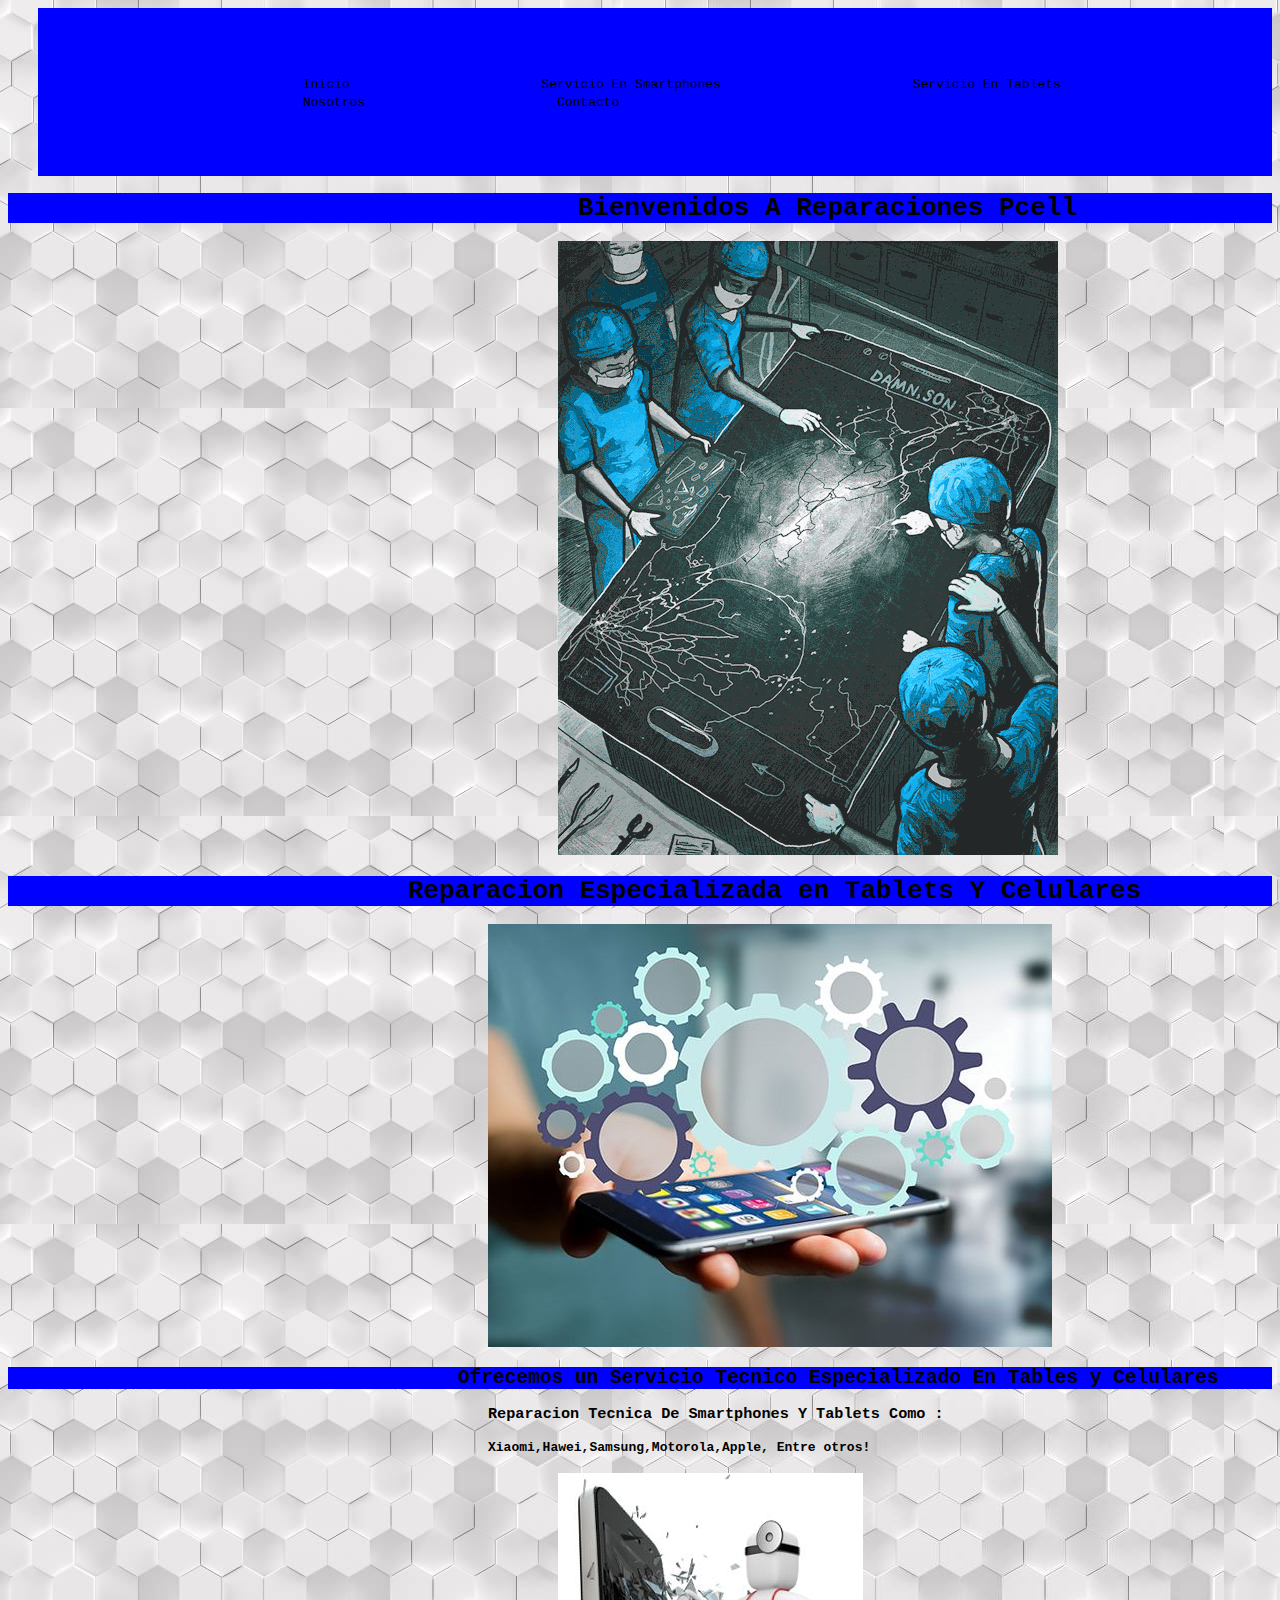
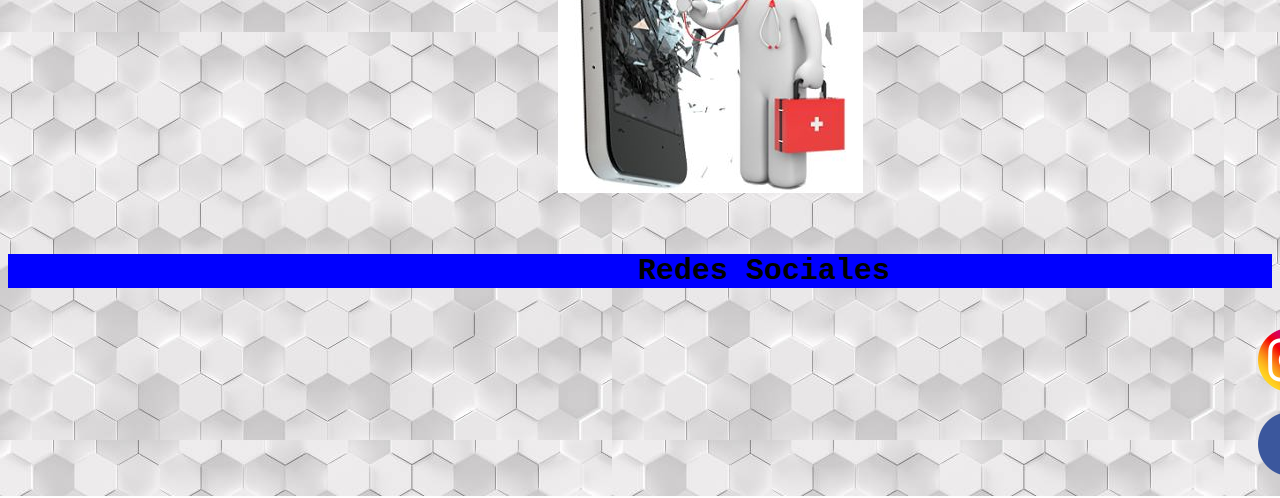
<file: index.html>
<!DOCTYPE html>
<html lang="en">
<head>
    <meta charset="UTF-8">
    <meta http-equiv="X-UA-Compatible" content="IE=edge">
    <meta name="viewport" content="width=device-width, initial-scale=1.0">
    <link rel="stylesheet" href="/recursos/estilos/stilo.css">
    <title>Servicio Tecnico  Pcell</title> </title>
</head>
<body>
    
    <nav id="menu">
        <ul> 
            <li ><a href="/index.html" class="letra">Inicio</a></li> 
            <li><a href="/paginas/smartphone.html" class="letra">Servicio En Smartphones</a> </li>
            <li><a href="/paginas/tablets.html" class="letra">Servicio En Tablets</a> </li>
            <li><a href="/paginas/Nosotros.html" class="letra">Nosotros</a> </li>
            <li><a href="/paginas/opinion.html" class="letra">Contacto </a></li>
            
        </ul>
    </nav>
    <main>
    <div><h1 class="ldspte">Bienvenidos A Reparaciones Pcell</h1></div>
    <img src="/recursos/imagenes/gif.gif" alt="" class="ldsimagen">
    <div><h1 class="lds">Reparacion Especializada en Tablets Y Celulares</h1></div>
    <img src="/recursos/imagenes/inciio.jpg" alt="" class="pcimagen">
    <h2 class="serviciot">Ofrecemos un Servicio Tecnico Especializado En Tables y Celulares</h2>
    <h3 class="reparaciont">Reparacion Tecnica De Smartphones  Y Tablets  Como :</h3>
    <h4 class="contenidot">Xiaomi,Hawei,Samsung,Motorola,Apple, Entre otros! </h4>
    <img src="/recursos/imagenes/ez.jpg" alt="">
</main>
    <br>
    <footer>
        <div>
            <h4 class="red" >
                Redes Sociales
            </h4>
            
            <p class=" redsocial1"><a href="https://www.instagram.com/pcellmovil/" target="_blank"><img src="/recursos/imagenes/3225191_app_instagram_logo_media_popular_icon.png" alt=""></a></p>
                <p class="redsocial2"><a href="https://web.facebook.com/?_rdc=1&_rdr"target="_blank"><img src="/recursos/imagenes/3225194_app_facebook_logo_media_popular_icon.png" alt=""></a></p>
        </div>
    </footer>
</body>
</html>
</file>
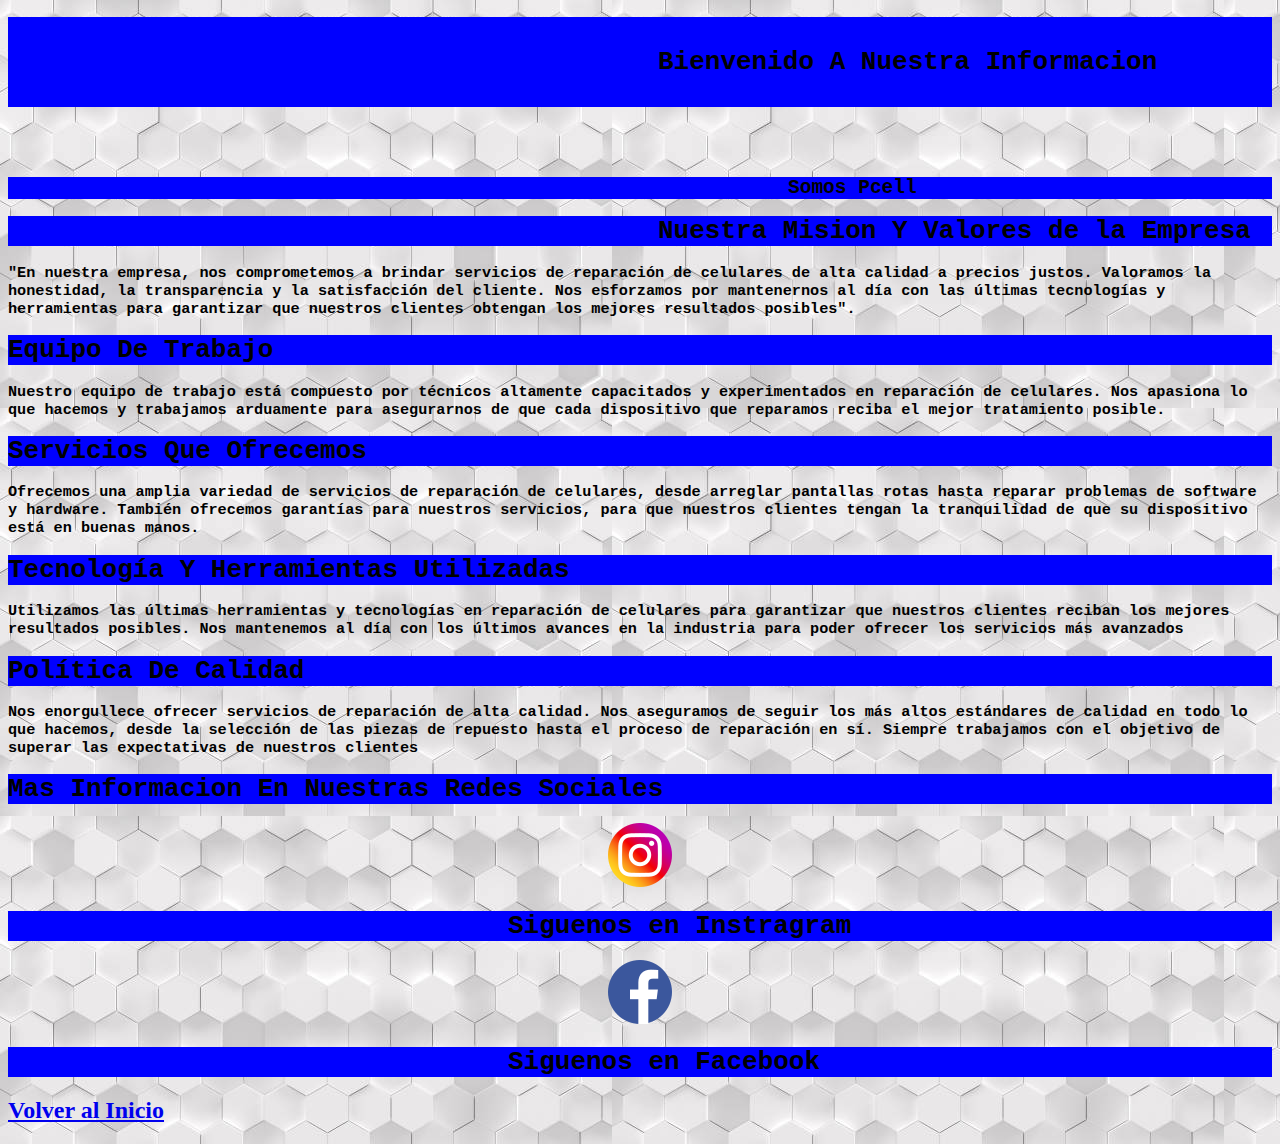
<file: paginas/Nosotros.html>
<!DOCTYPE html>
<html lang="en">
<head>
    <meta charset="UTF-8">
    <meta http-equiv="X-UA-Compatible" content="IE=edge">
    <meta name="viewport" content="width=device-width, initial-scale=1.0">
   <link rel="stylesheet" href="/recursos/estilos/stilonostros.css">
    <title>Nosotros</title>
</head>
<body>
    <h1 class="testi">Bienvenido A Nuestra Informacion</h1>
    <br>
    <nav>
        <br>
        <article>
            <main>
            <h2 class="pcell">Somos Pcell</h2>
              </article>
    </main>
    
        <header>
            
            <h1 class="mision">Nuestra Mision Y Valores de la Empresa </h1>
            <h3 class="misionuno">"En nuestra empresa, nos comprometemos a brindar servicios de reparación de celulares de alta calidad a precios justos. 
                Valoramos la honestidad, la transparencia y la satisfacción del cliente. 
                Nos esforzamos por mantenernos al día con las últimas tecnologías y herramientas para garantizar que nuestros clientes obtengan los mejores resultados posibles".</h3>
        </header>
<h1 class="equipo">Equipo De Trabajo</h1>
<h3 class="equipouno">Nuestro equipo de trabajo está compuesto por técnicos altamente capacitados y experimentados en reparación de celulares.
     Nos apasiona lo que hacemos y trabajamos arduamente para asegurarnos de que cada dispositivo que reparamos reciba el mejor tratamiento posible.</h3>
<h1 class="servicios">Servicios Que Ofrecemos</h1>
<h3 class="serviciosuno">Ofrecemos una amplia variedad de servicios de reparación de celulares, desde arreglar pantallas rotas hasta reparar problemas de software y hardware. 
    También ofrecemos garantías para nuestros servicios, para que nuestros clientes tengan la tranquilidad de que su dispositivo está en buenas manos.</h3>
    <h1 class="tecnologia">Tecnología Y Herramientas Utilizadas</h1>
    <h3 class="tecnouno">Utilizamos las últimas herramientas y tecnologías en reparación de celulares para garantizar que nuestros clientes reciban los mejores resultados posibles.
         Nos mantenemos al día con los últimos avances en la industria para poder ofrecer los servicios más avanzados</h3>
         <h1 class="politica">Política De Calidad</h1>
         <h3 class="politicauno">Nos enorgullece ofrecer servicios de reparación de alta calidad. 
            Nos aseguramos de seguir los más altos estándares de calidad en todo lo que hacemos, desde la selección de las piezas de repuesto hasta el proceso de reparación en sí.
            Siempre trabajamos con el objetivo de superar las expectativas de nuestros clientes</h3>
            <h1 class="red">Mas Informacion En Nuestras Redes Sociales</h1>
            <h3><a href="https://www.instagram.com/pcellmovil/"><img class="instan" src="/recursos/imagenes/3225191_app_instagram_logo_media_popular_icon.png" alt=""></a><h1 class="insta">Siguenos en Instragram</h1></h3>
            <h3><a href="https://web.facebook.com/?_rdc=1&_rdr"><img class="fb" src="/recursos/imagenes/3225194_app_facebook_logo_media_popular_icon.png" alt=""></a><h1 class="fbuno">Siguenos en Facebook</h1></h3>

            <h2 ><a href="/index.html" class="letra"> Volver al Inicio</a></h2> 
    </a></nav>
</body>
</html>
</file>
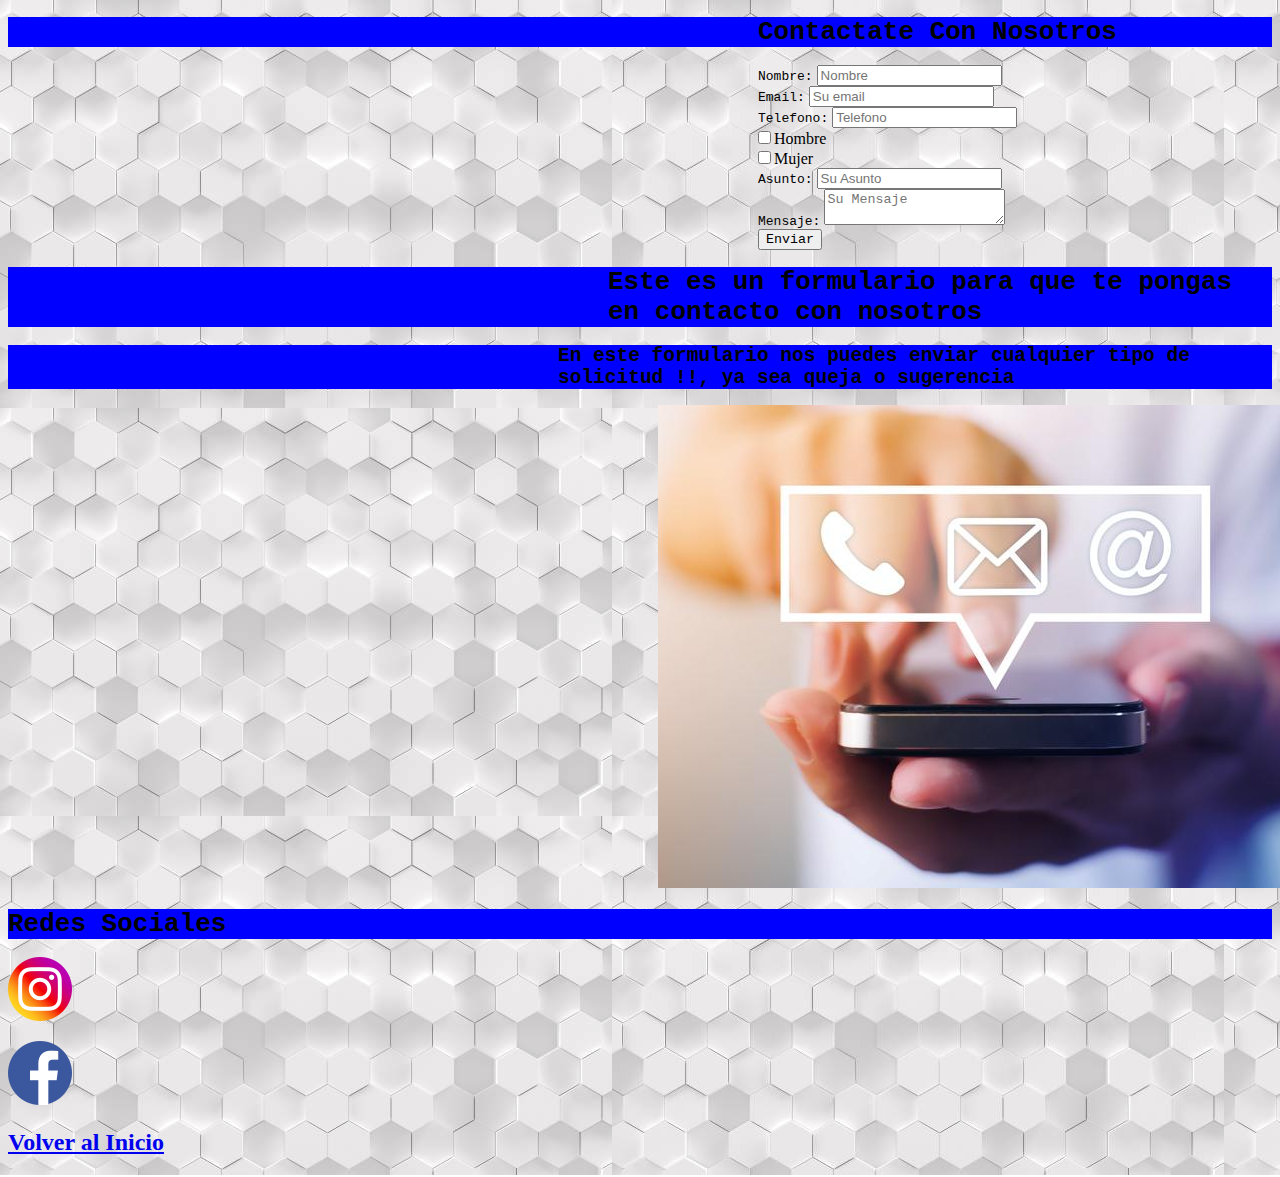
<file: paginas/opinion.html>
<!DOCTYPE html>
<html lang="en">
<head>
    <meta charset="UTF-8">
    <meta http-equiv="X-UA-Compatible" content="IE=edge">
    <meta name="viewport" content="width=device-width, initial-scale=1.0">
    <link rel="stylesheet" href="/recursos/estilos/opinion.css">
    <title>Opinion</title>
</head>
<body>
    <main >
        <h1 class="contacto">Contactate Con Nosotros</h1>
    </main>
        <form action="enviar.php" method="post">
<nav class="main">
          <label for="nombre"class="nombre">Nombre:</label>
          <input type="text" placeholder="Nombre" id="nombre" name="nombre" required><br>

          <label for="email"class="email">Email:</label>
          <input type="email"  placeholder="Su email"id="email" name="email" required><br>

          <label for="telefono"class="telefono">Telefono:</label>
          <input type="text" placeholder="Telefono" id="telefono" name="telefono" required><br>

          <input type="checkbox" name="" id="" class="hom">Hombre <br> 
          <input type="checkbox" name="" id="" class="muj">Mujer <br> 

    
          <label for="asunto" class=" asunto">Asunto:</label>
          <input type="text" placeholder="Su Asunto" id="asunto" name="asunto" required><br>
    
          <label for="mensaje" class="mensaje">Mensaje:</label>
          <textarea id="mensaje" placeholder="Su Mensaje" name="Mensaje" required></textarea><br>
    
          <button type="submit" class="enviar">Enviar</button>
        </nav>
    
        <h1 class="formulario">Este es un formulario para que te pongas en contacto con nosotros</h1>
        <h2 class="formu">En este formulario nos puedes enviar cualquier tipo de solicitud !!, ya sea queja o sugerencia </h2>

        <img  src="/recursos/imagenes/contacto.jpg" alt="" class="imagen" >

        <div>
            <h1 class="red" >
                Redes Sociales
            </h1>
            
            <p class=" redsocial1"><a href="https://www.instagram.com/pcellmovil/" target="_blank"><img src="/recursos/imagenes/3225191_app_instagram_logo_media_popular_icon.png" alt=""></a></p>
                <p class="redsocial2"><a href="https://web.facebook.com/?_rdc=1&_rdr"target="_blank"><img src="/recursos/imagenes/3225194_app_facebook_logo_media_popular_icon.png" alt=""></a></p>
        </div>

        <h2 ><a href="/index.html" class="letra"> Volver al Inicio</a></h2> 
</body>
</html>
</file>
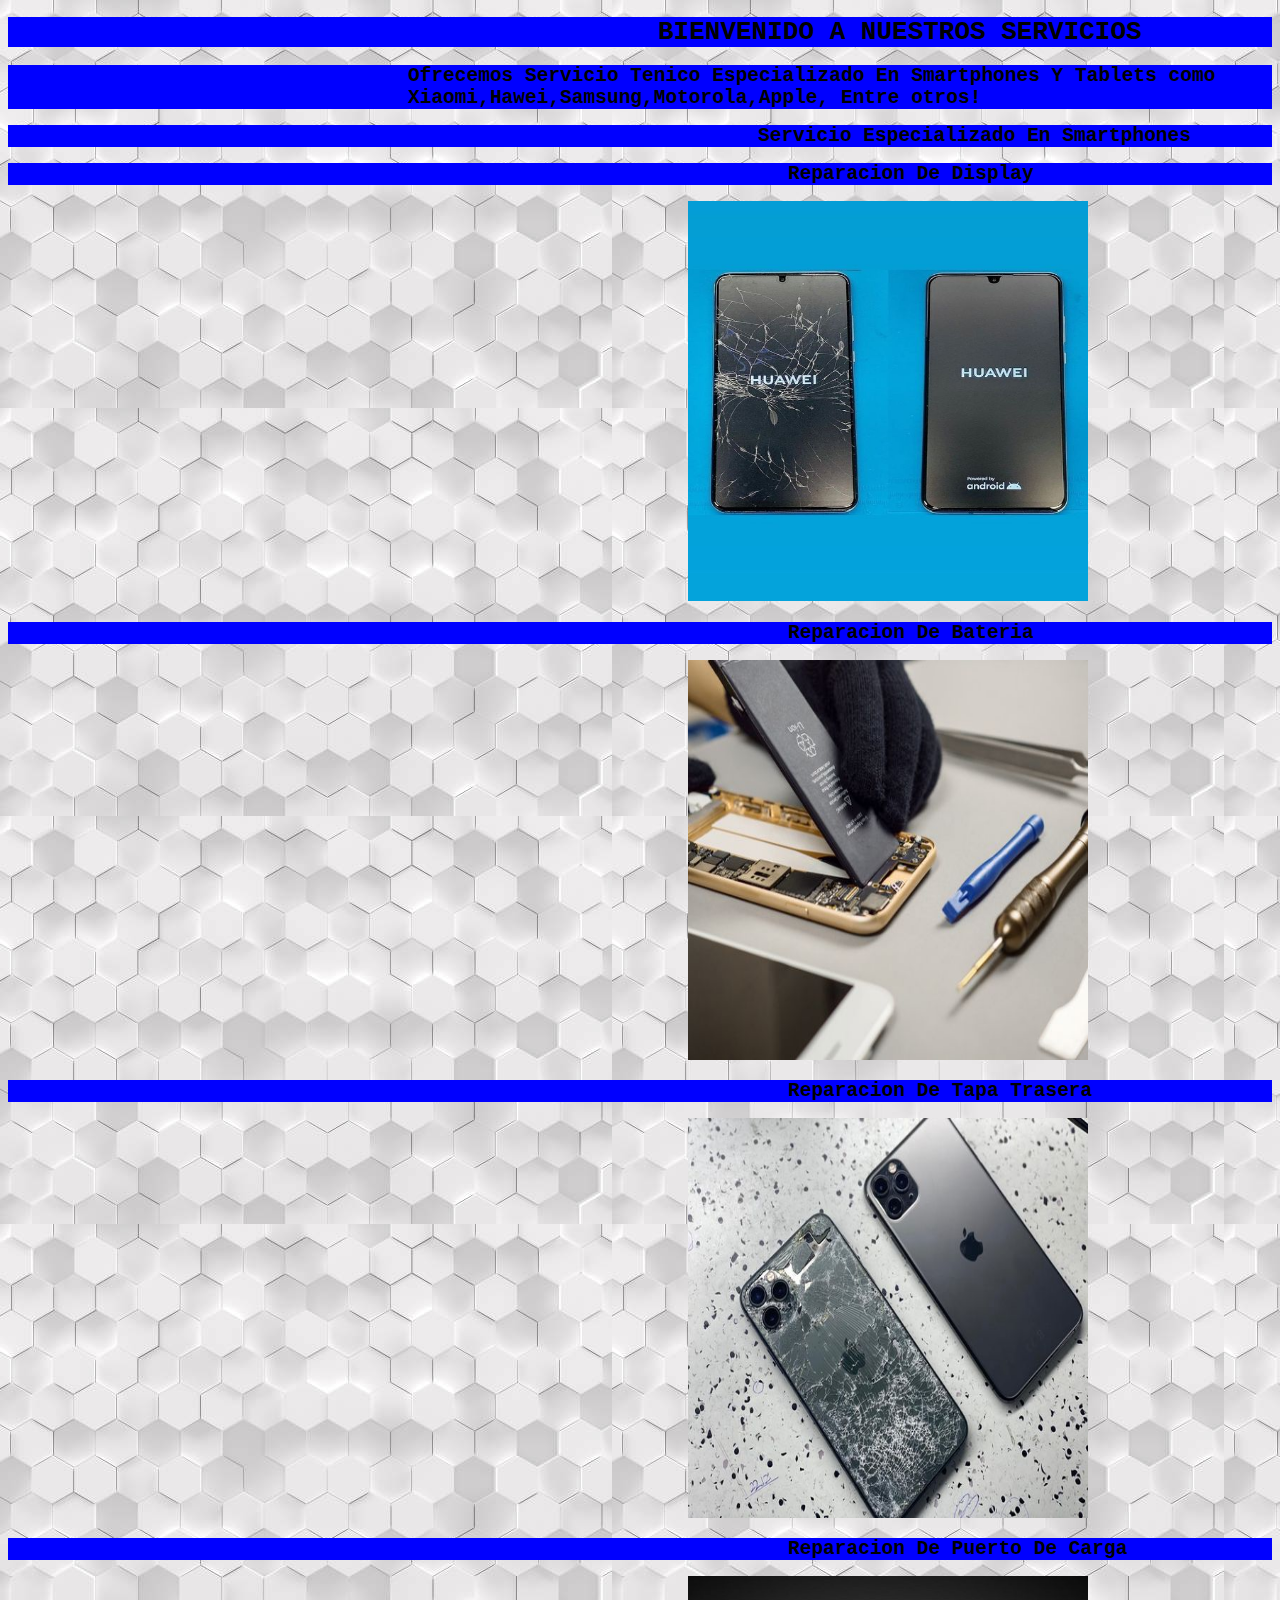
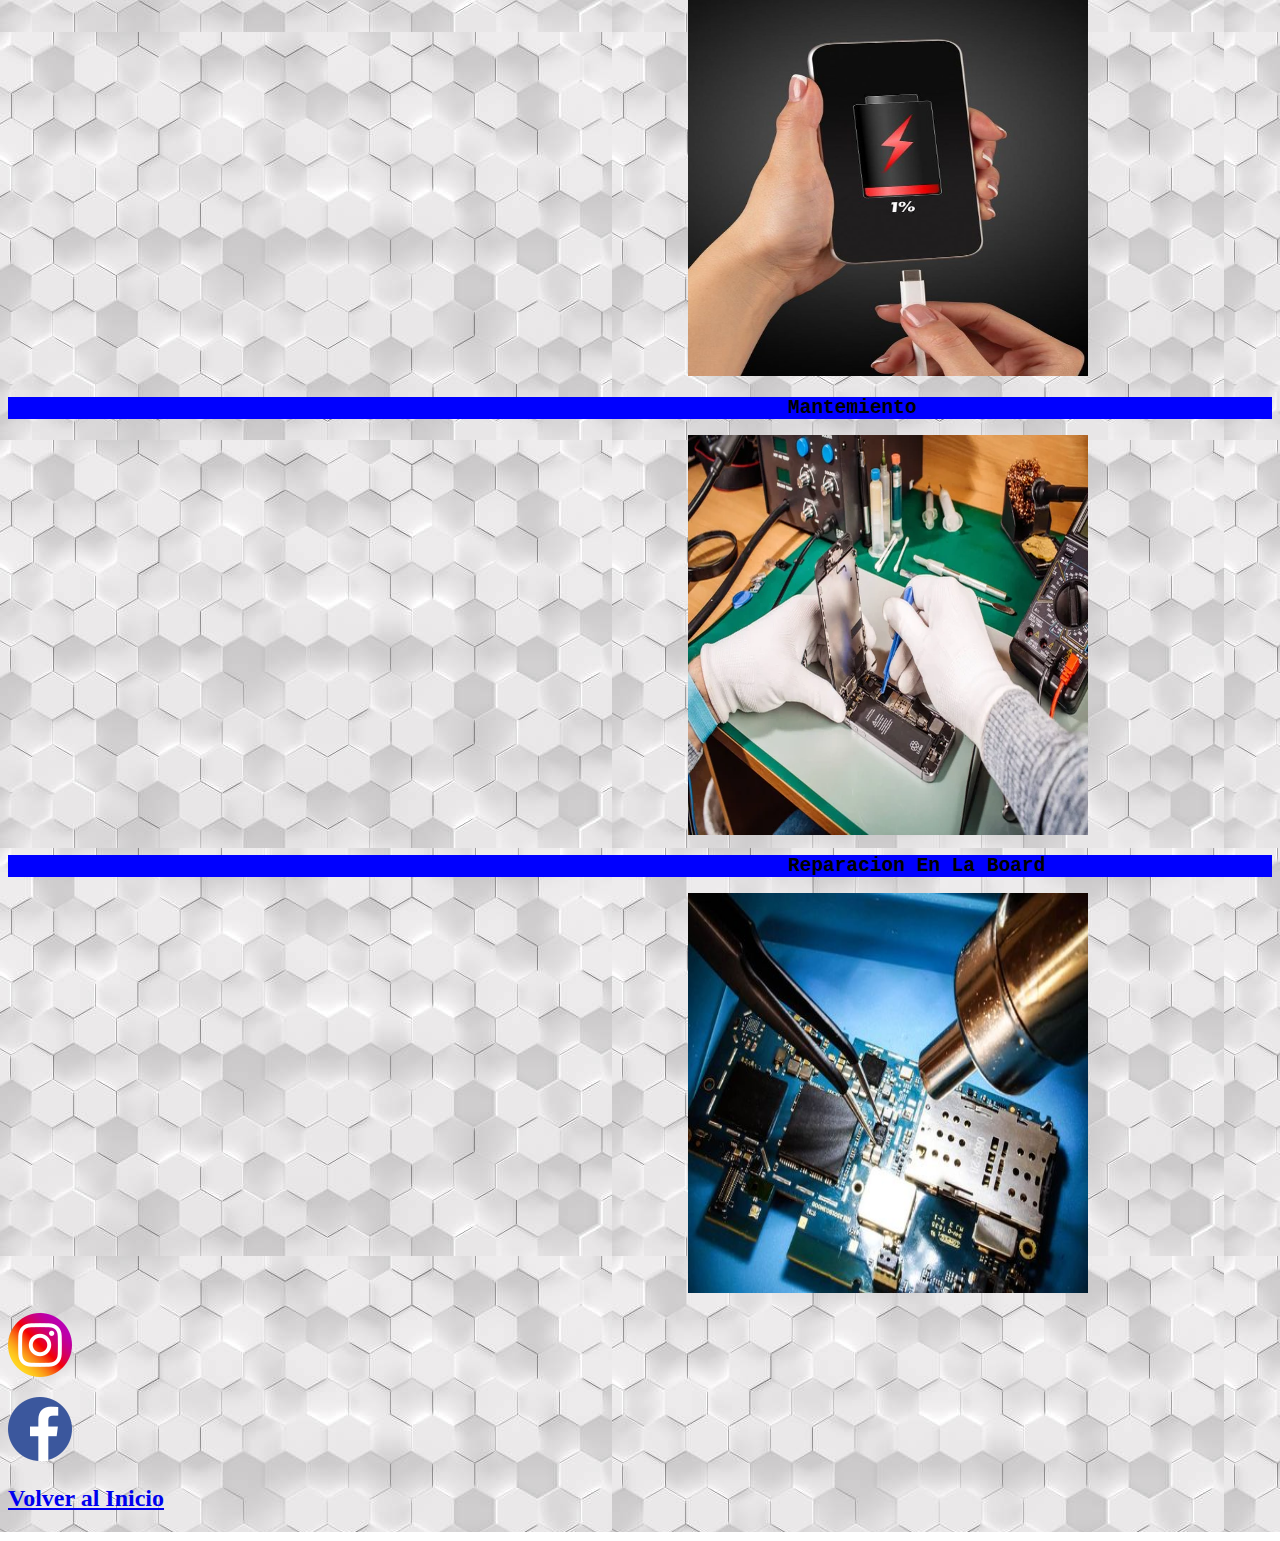
<file: paginas/smartphone.html>
<!DOCTYPE html>
<html lang="en">
<head>
    <meta charset="UTF-8">
    <meta http-equiv="X-UA-Compatible" content="IE=edge">
    <meta name="viewport" content="width=device-width, initial-scale=1.0">
    <link rel="stylesheet" href="/recursos/estilos/stiloservicios.css">
    <title>Smartphones</title>
</head>
<main>
<body>
    <h1 class="servicioss">BIENVENIDO A NUESTROS SERVICIOS</h1>
<h2 class="ofrecemos">Ofrecemos Servicio Tenico Especializado En Smartphones  Y Tablets como  Xiaomi,Hawei,Samsung,Motorola,Apple, Entre otros!</h2>

<h2 class="celulares">Servicio Especializado En Smartphones</h2>
<h2 class="displayuno">Reparacion De Display</h2>
<img src="/recursos/imagenes/Cambio de display.jpg" alt="" class="display">
<h2 class="bateriauno">Reparacion De Bateria </h2>
<img src="/recursos/imagenes/cambio de bateria.jpg" alt="" class="bateria">
<h2 class="tapauno">Reparacion De Tapa Trasera</h2>
<img src="/recursos/imagenes/cambio de tapa.jpg" alt="" class="tapa">
<h2 class="cargauno">Reparacion De Puerto De Carga</h2>
<img src="/recursos/imagenes/cambio puerto de carga.jpg" alt="" class="carga">
<h2 class="manteuno">Mantemiento</h2>
<img src="/recursos/imagenes/mantenimiento.jpg" alt="" class="mante">
<h2 class="boarduno">Reparacion En La Board</h2>
<img src="/recursos/imagenes/reparacion logica.jpg" alt="" class="board">






<p class=" redsocial1"><a href="https://www.instagram.com/pcellmovil/" target="_blank"><img src="/recursos/imagenes/3225191_app_instagram_logo_media_popular_icon.png" alt=""></a></p>
                <p class="redsocial2"><a href="https://web.facebook.com/?_rdc=1&_rdr"target="_blank"><img src="/recursos/imagenes/3225194_app_facebook_logo_media_popular_icon.png" alt=""></a></p>
    
    <h2 ><a href="/index.html" class="letra"> Volver al Inicio</a></h2> 
</body>
</main>
</html>
</file>
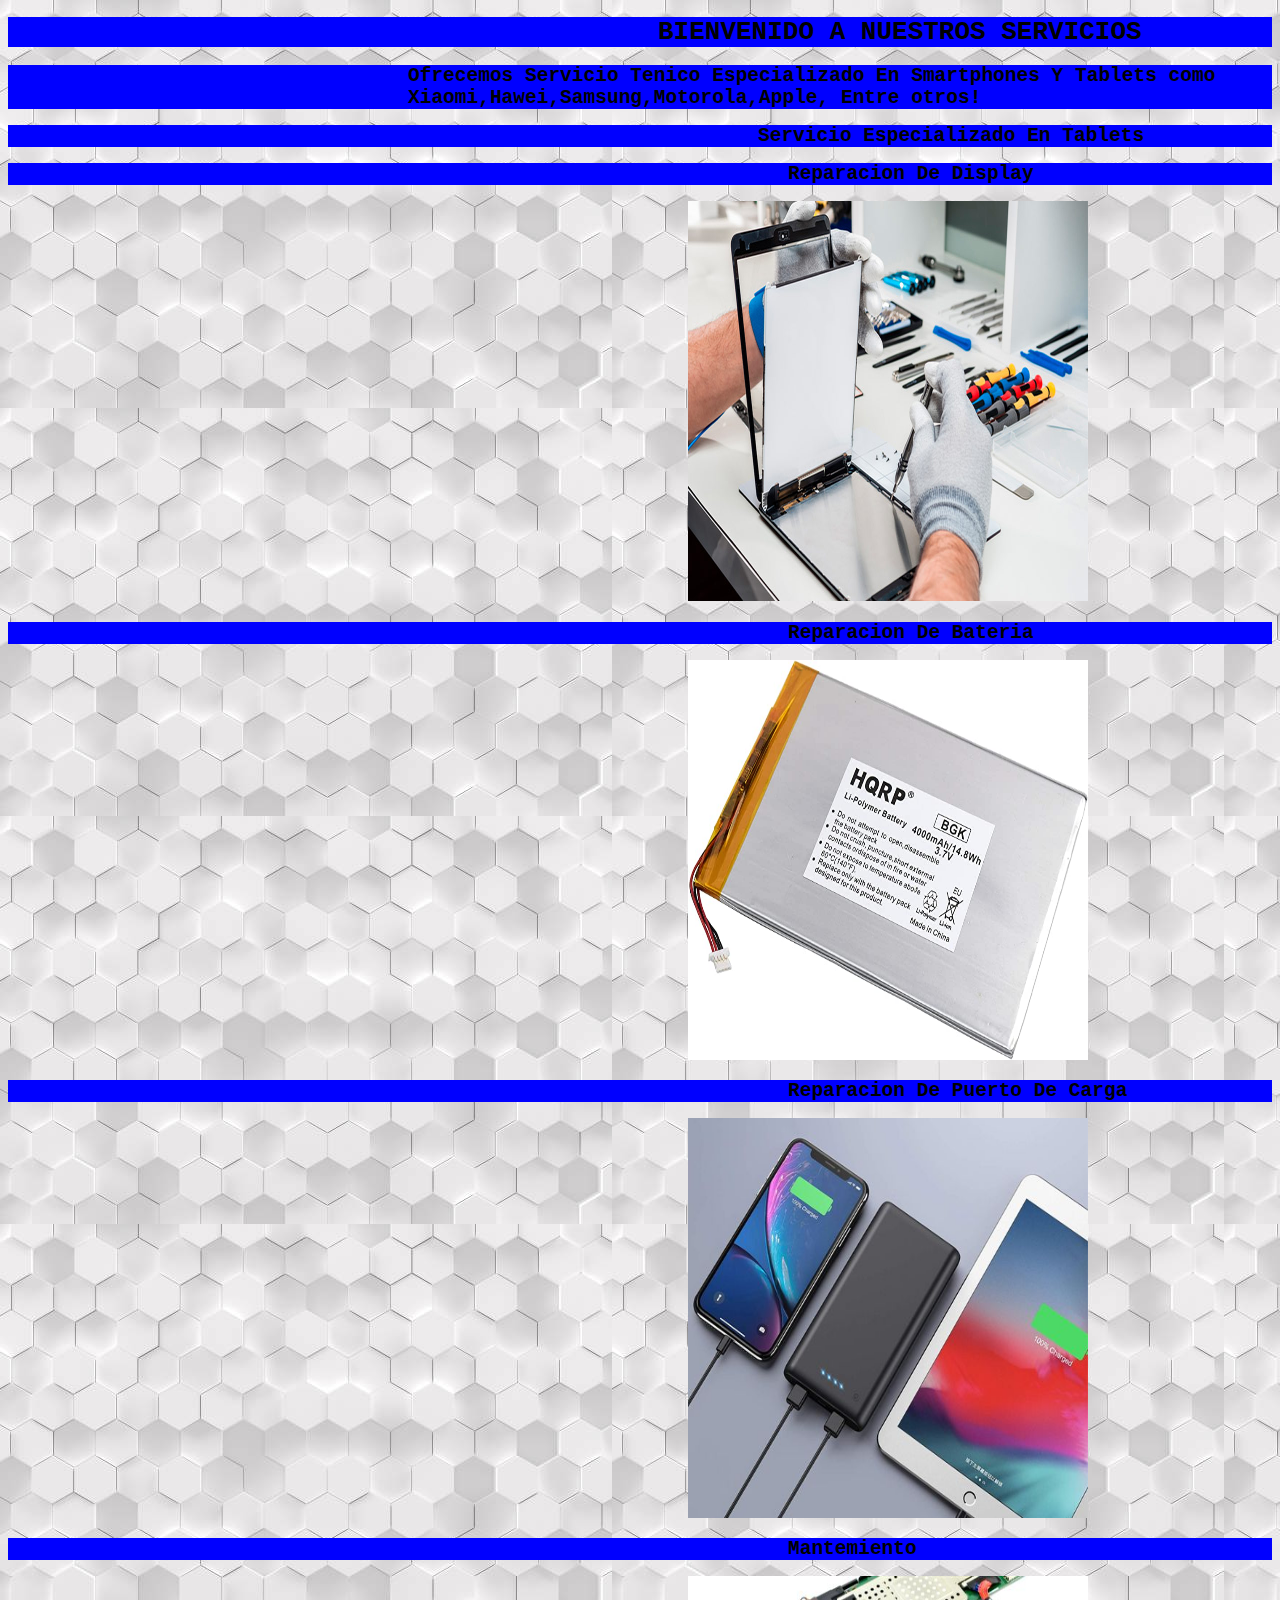
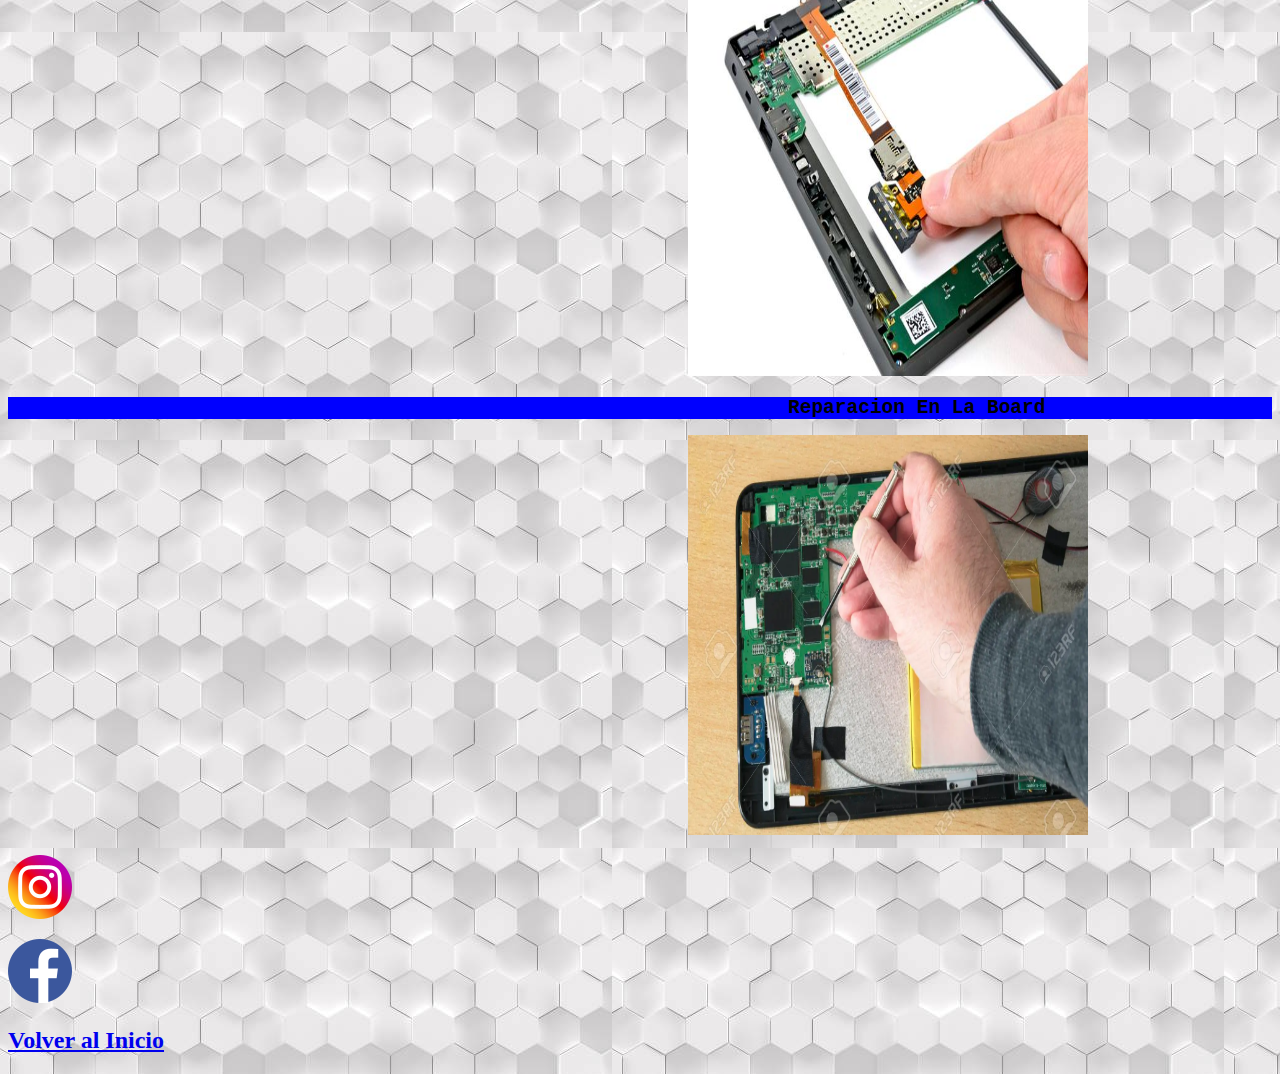
<file: paginas/tablets.html>
<!DOCTYPE html>
<html lang="en">
<head>
    <meta charset="UTF-8">
    <meta http-equiv="X-UA-Compatible" content="IE=edge">
    <meta name="viewport" content="width=device-width, initial-scale=1.0">
    <link rel="stylesheet" href="/recursos/estilos/tablets.css">
    <title>Tablets</title>
</head>
<body>

    <h1 class="servicioss">BIENVENIDO A NUESTROS SERVICIOS</h1>
    <h2 class="ofrecemos">Ofrecemos Servicio Tenico Especializado En Smartphones  Y Tablets como  Xiaomi,Hawei,Samsung,Motorola,Apple, Entre otros!</h2>
    
    <h2 class="celulares">Servicio Especializado En Tablets</h2>
    <h2 class="displayuno">Reparacion De Display</h2>
    <img src="/recursos/imagenes/display.jpg" alt="" class="display">
    <h2 class="bateriauno">Reparacion De Bateria </h2>
    <img src="/recursos/imagenes/bateria.jpg" alt="" class="bateria">
    <h2 class="cargauno">Reparacion De Puerto De Carga</h2>
    <img src="/recursos/imagenes/carga.jpg" alt="" class="carga">
    <h2 class="manteuno">Mantemiento</h2>
    <img src="/recursos/imagenes/mantenimineto.jpg" alt="" class="mante">
    <h2 class="boarduno">Reparacion En La Board</h2>
    <img src="/recursos/imagenes/tablet.webp" alt="" class="board">
    
    
    
    







    <p class=" redsocial1"><a href="https://www.instagram.com/pcellmovil/" target="_blank"><img src="/recursos/imagenes/3225191_app_instagram_logo_media_popular_icon.png" alt=""></a></p>
    <p class="redsocial2"><a href="https://web.facebook.com/?_rdc=1&_rdr"target="_blank"><img src="/recursos/imagenes/3225194_app_facebook_logo_media_popular_icon.png" alt=""></a></p>
 <h2 ><a href="/index.html" class="letra"> Volver al Inicio</a></h2> 
</body>
</html>
</file>
<file: recursos/estilos/stilo.css>
nav{ background-color: blue;
    margin-left: 30px;
    padding: 50px;
    
}
body { background-image: url(/recursos/imagenes/istockphoto-1301554437-612x612.jpg);}
.lds{background-color: blue;
    font-family:monospace;}
.lds{ padding-left: 400px;
    font-family:monospace;}
.ldspte{padding-left: 570px;
    font-family:monospace;}
.ldspte{background-color: blue;
    font-family:monospace;}
img{padding-left: 550px;}
.pcimagen{padding-left: 480px ;}

.fb{margin-left: 400px;}
.letra{color:black;
text-decoration: none;}
#menu li{list-style: none;
display: inline-block;
font-family:monospace;
padding-left: 100px;
}
#menu a{padding: 1vw;
padding-left: 75px;}
#menu a:hover{
    color:aliceblue;
    background-color: black;
    ;
    
}
.uno{color:black}
.red{background-color: blue;
padding-left: 630px;
font-size: 30px;
font-family:monospace;}
.redsocial1{padding-left:700px;}
.redsocial2{padding-left:700px}

.serviciot{padding-left: 450px ;
background-color: blue;
font-family:monospace;}
.reparaciont{padding-left: 480px ;font-family:monospace;}
.contenidot{padding-left: 480px ;font-family:monospace;}
</file>
<file: recursos/estilos/stilonostros.css>
.testi {background-color: blue;
padding: 30px;
padding-left: 650px;
font-family:monospace;
}
body { background-image: url(/recursos/imagenes/istockphoto-1301554437-612x612.jpg);}
.pcell{ background-color: blue;
padding-left: 780px;
font-family:monospace;
}
.mision {background-color: blue;
    font-family:monospace;
padding-left: 650px;}
.misionuno{font-family:monospace}

.equipo{background-color: blue;
    font-family:monospace;}
    .equipouno{font-family:monospace}
    

.servicios{background-color: blue;
    font-family:monospace;
    }
    .serviciosuno{font-family:monospace}

.tecnologia{background-color: blue;
    font-family:monospace;
    }
    .tecnouno{font-family:monospace}
    
.politica{background-color: blue;
    font-family:monospace;
    }
    .politicauno{font-family:monospace}

.red{background-color: blue;
    font-family:monospace;
   }
  
   .insta{padding-left: 500px;
    font-family:monospace;
background-color: blue}
.instan{padding-left: 600px;}

.fbuno{padding-left: 500px;
    font-family:monospace;
background-color: blue}
.fb{padding-left: 600px;}
</file>
<file: recursos/estilos/opinion.css>
body { background-image: url(/recursos/imagenes/istockphoto-1301554437-612x612.jpg);}

.contacto{font-family:monospace;
background-color: blue;
padding-left: 750px;}

.asunto {padding-left: 750px;font-family:monospace;}
.nombre{font-family:monospace;
    padding-left: 750px;}
.telefono{font-family:monospace;
    padding-left: 750px;}
.email{font-family:monospace;
    padding-left: 750px;
    }
.mensaje{font-family:monospace;padding-left: 750px;
    }
.enviar{font-family:monospace;
    margin-left: 750px;
    }
    
.hom{margin-left: 750px;
    font-family:monospace;
    }
.muj{margin-left:750px ;
    font-family:monospace;
    }
    .formu{font-family:monospace;
        background-color: blue;
        padding-left: 550px;}
    .formulario{font-family:monospace;
        background-color: blue;
        padding-left: 600px;}
    .imagen{padding-left: 650px;}
    .red{font-family:monospace;
        background-color: blue;
        }
</file>
<file: recursos/estilos/stiloservicios.css>
body { background-image: url(/recursos/imagenes/istockphoto-1301554437-612x612.jpg);}
.servicioss{font-family:monospace;
    background-color: blue;
padding-left: 650px;}
.display{width: 400px;
	height: 400px;
    padding-left: 680px;
}
.bateria{width: 400px;
	height: 400px;
    padding-left: 680px;
}

.carga{width: 400px;
	height: 400px;
    padding-left: 680px;
}
.mante{width: 400px;
	height: 400px;
    padding-left: 680px;
}
.board{width: 400px;
	height: 400px;
    padding-left: 680px;
}
.tapa{width: 400px;
	height: 400px;
    padding-left: 680px;
}

.ofrecemos{padding-left: 400px;
    background-color: blue;
    font-family:monospace;}

.celulares{padding-left: 750px;
    background-color: blue;
    font-family:monospace;}

    .displayuno{padding-left: 780px;
        background-color: blue;
        font-family:monospace;}
    .bateriauno{padding-left: 780px;
        background-color: blue;
        font-family:monospace;}
    .cargauno{padding-left: 780px;
        background-color: blue;
        font-family:monospace;}
    .manteuno{padding-left: 780px;
        background-color: blue;
        font-family:monospace;}
    .boarduno{padding-left: 780px;
        background-color: blue;
        font-family:monospace;}
    .tapauno{padding-left: 780px;
        background-color: blue;
        font-family:monospace;}
</file>
<file: recursos/estilos/tablets.css>
body { background-image: url(/recursos/imagenes/istockphoto-1301554437-612x612.jpg);}
.servicioss{font-family:monospace;
    background-color: blue;
padding-left: 650px;}
.display{width: 400px;
	height: 400px;
    padding-left: 680px;
}
.bateria{width: 400px;
	height: 400px;
    padding-left: 680px;
}

.carga{width: 400px;
	height: 400px;
    padding-left: 680px;
}
.mante{width: 400px;
	height: 400px;
    padding-left: 680px;
}
.board{width: 400px;
	height: 400px;
    padding-left: 680px;
}
.tapa{width: 400px;
	height: 400px;
    padding-left: 680px;
}

.ofrecemos{padding-left: 400px;
    background-color: blue;
    font-family:monospace;}

.celulares{padding-left: 750px;
    background-color: blue;
    font-family:monospace;}

    .displayuno{padding-left: 780px;
        background-color: blue;
        font-family:monospace;}
    .bateriauno{padding-left: 780px;
        background-color: blue;
        font-family:monospace;}
    .cargauno{padding-left: 780px;
        background-color: blue;
        font-family:monospace;}
    .manteuno{padding-left: 780px;
        background-color: blue;
        font-family:monospace;}
    .boarduno{padding-left: 780px;
        background-color: blue;
        font-family:monospace;}
    .tapauno{padding-left: 780px;
        background-color: blue;
        font-family:monospace;}
</file>
